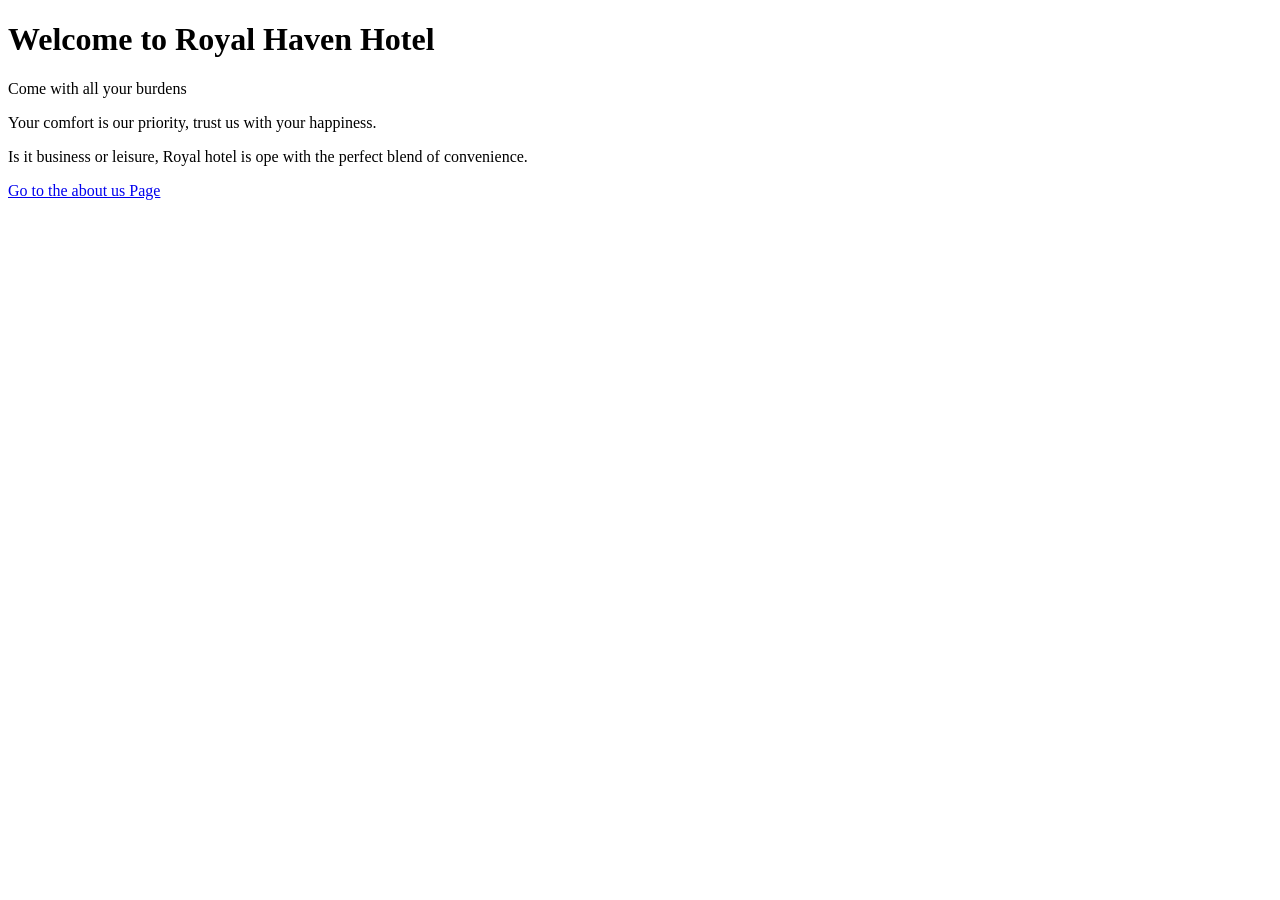
<file: index.html>
<!DOCTYPE html>
<html lang="en">
<head>
    <meta charset="UTF-8">
    <meta name="viewport" content="width=device-width, initial-scale=1.0">
    <title>HAVEN HOTEL</title>
</head>
<body>
    <h1>Welcome to Royal Haven Hotel</h1>
            <p>Come with all your burdens</p>
            <p>Your comfort is our priority, trust us with your happiness.</p>
            <p>Is it business or leisure, Royal hotel is ope with the perfect blend of convenience.</p>
         <a href="about.html">Go to the about us Page</a>
        </body>
</html>
</file>
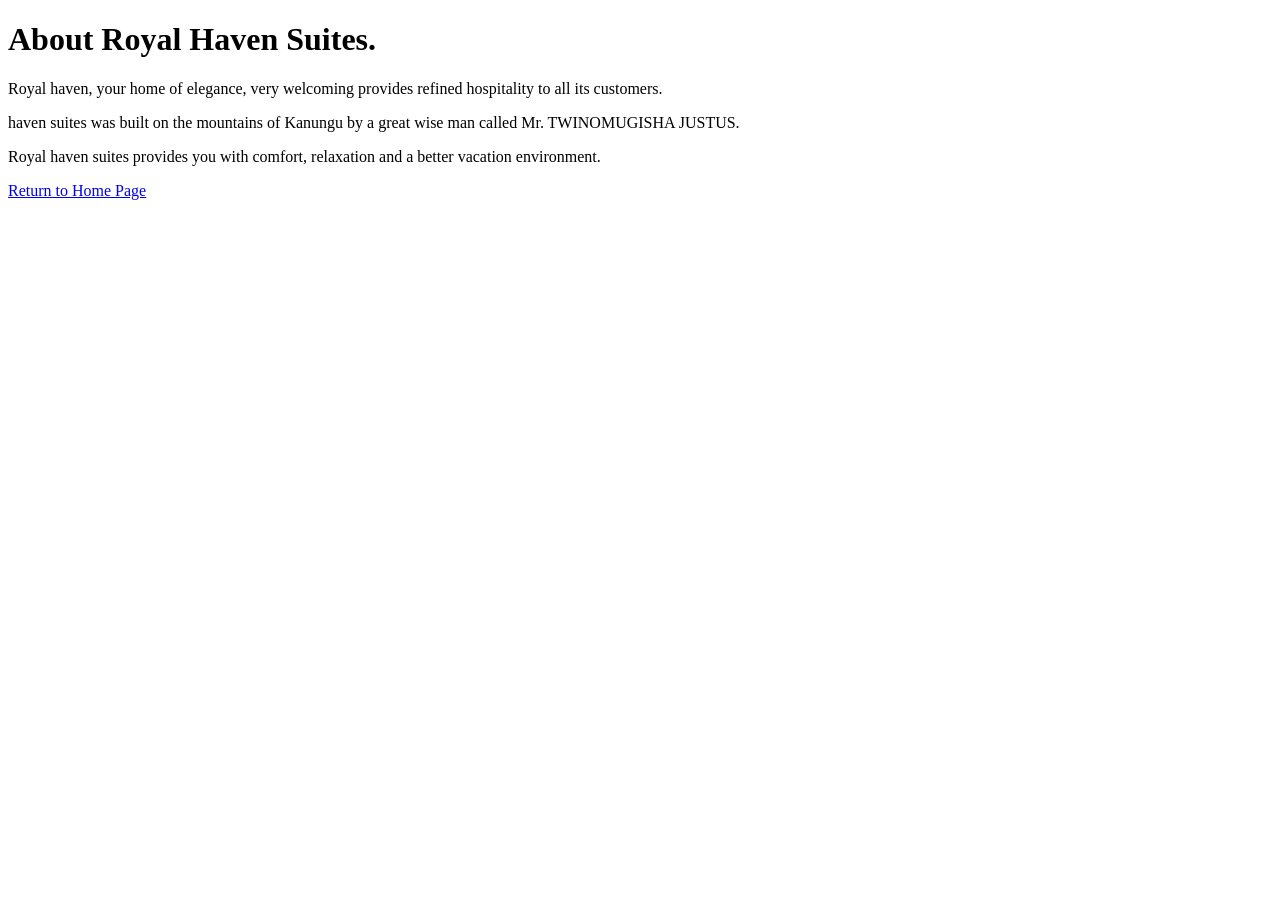
<file: about.html>
<!DOCTYPE html>
<html lang="en">
<head>
    <meta charset="UTF-8">
    <meta name="viewport" content="width=device-width, initial-scale=1.0">
    <title>HAVEN HOTEL</title>
</head>
<body>
    <h1>About Royal Haven Suites.</h1>
    <p>Royal haven, your home of elegance, very welcoming provides refined hospitality to all its customers.</p>
            <p>haven suites was built on the mountains of Kanungu by a great wise man called Mr. TWINOMUGISHA JUSTUS.</p>
           <p>
            Royal haven suites provides you with comfort, relaxation and a better vacation environment.
           </p>
    <a href="index.html">Return to Home Page</a>
</body>
</html>
</file>
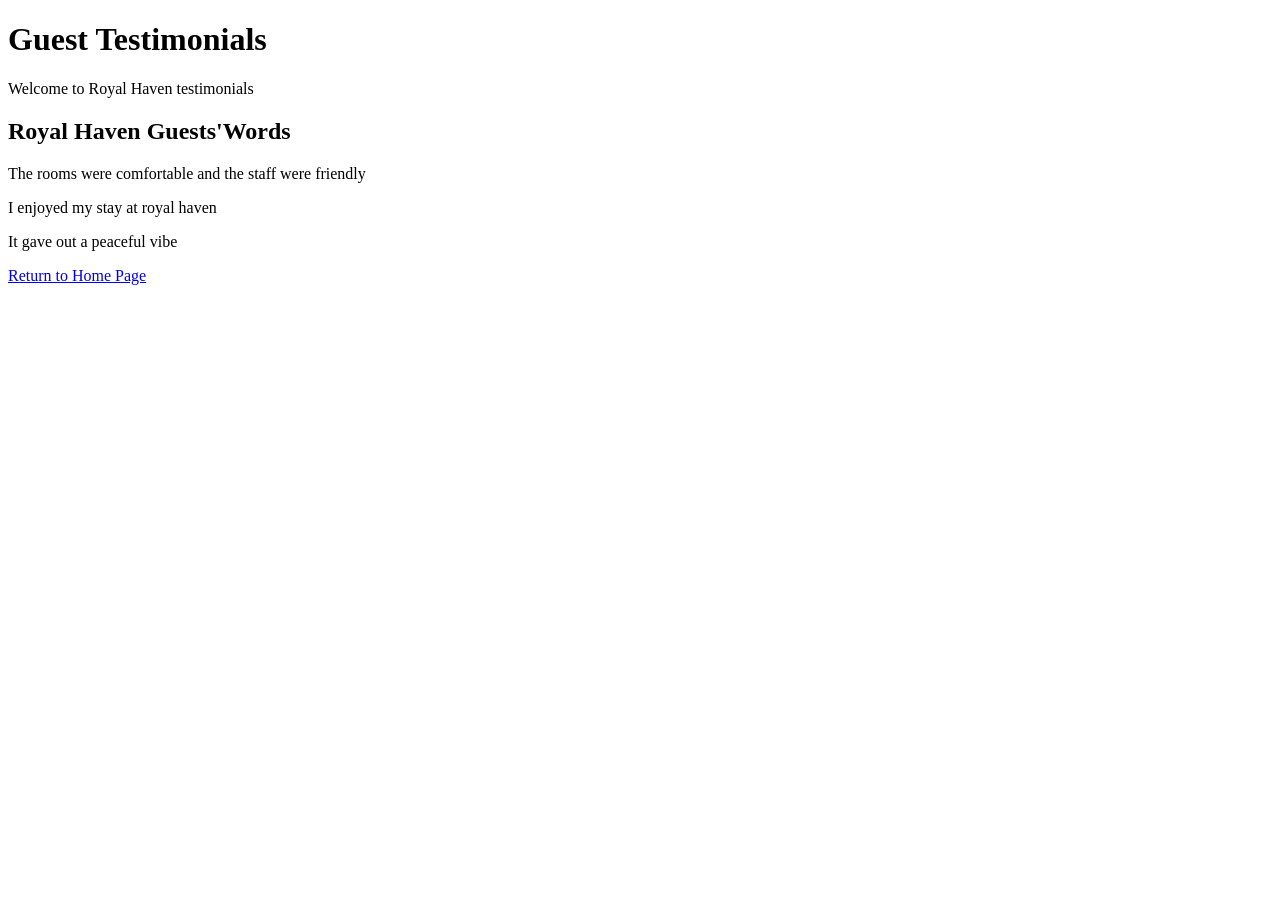
<file: testimonials.html>
<!DOCTYPE html>
<html lang="en">
<head>
    <meta charset="UTF-8">
    <meta name="viewport" content="width=device-width, initial-scale=1.0">
    <title>ROYAL HAVEN SUITES</title>
</head>
<body>
    <h1>Guest Testimonials</h1>
        <p>Welcome to Royal Haven testimonials</p>
    <h2>Royal Haven Guests'Words</h2>
    <p>The rooms were comfortable and the staff were friendly</p>
    <p>I enjoyed my stay at royal haven</p>
    <p>It gave out a peaceful vibe</p>
    <a href="index.html">Return to Home Page</a>
</body>
</html>
</file>
